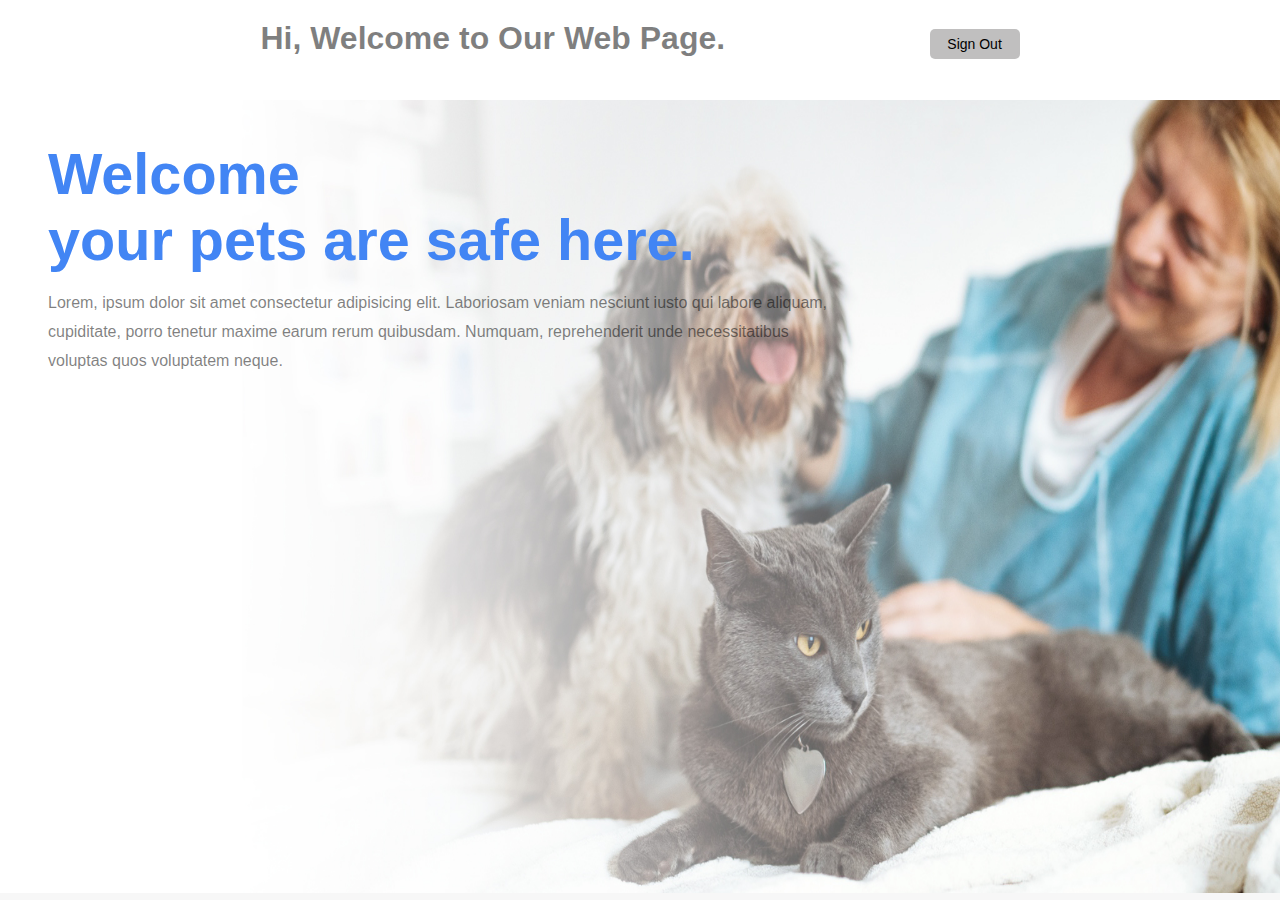
<file: mem.html>
<!DOCTYPE html>
<html lang="en">

<head>
    <meta charset="UTF-8">
    <meta http-equiv="X-UA-Compatible" content="IE=edge">
    <meta name="viewport" content="width=device-width, initial-scale=1.0">
    <link rel="stylesheet" href="mem.css">
    <link rel="stylesheet" href="responsiveIndex.css">
    <title>Business Website</title>
</head>

<body>

    <!-- Navigation -->
    <section style="color: #00000080;">

        <nav class="shift">

            <ul>
                <li>
                    <h1>Hi, <span id="firstname"></span> Welcome to Our Web Page.</h1>
                </li>

                <li><button class="btn" id="signout">Sign Out</button></li>
            </ul>

        </nav>


    </section>
    <!-- White Space -->
    <div class="header-wrapper"></div>
    <!-- White Space -->
    <div class="wrapper">
        <!-- Display -->
        <header>
            <div class="landing-page">
                <div class="text-container">
                    <h1 class="h1-large">Welcome <br> <span id="usr"> </span> your
                        pets are safe here.</h1>
                    <p class="sub-head">Lorem, ipsum dolor sit amet consectetur adipisicing elit. Laboriosam veniam
                        nesciunt iusto qui labore aliquam,<br> cupiditate, porro tenetur maxime earum rerum quibusdam.
                        Numquam, reprehenderit unde necessitatibus <br> voluptas quos voluptatem neque.</p>

                </div>
            </div>
        </header>

    </div>
    </div>
    <!-- Kyla Fiona Frances L. Lopez -->
    <!-- Matthew Raganot -->
    <script src="mem.js"></script>
    <script src="signout.js"></script>
</body>

</html>
</file>
<file: mem.css>
/* Kyla Fiona Frances L. Lopez */
/* Matthew Raganot*/

* {
    box-sizing: border-box;
    padding: 0;
    margin: 0;
}

.wrapper {
    width: 1440;
    height: auto;
}

body {
    font-family: 'Roboto', sans-serif;
    background-color: #f7f7f7;
    padding: 0;
    margin: 0;
}

a {
    text-decoration: none;
}

.center {
    text-align: center;
}

/* NAVIGATION */
nav {
    width: 100%;
    height: 100px;
    margin: 0 auto;
    background: #fff;
    padding: 20px 0;
    position: fixed;
}

nav ul {
    list-style: none;
    text-align: center;
    
}
nav ul li {
    display: inline-block;
}
nav ul li a {
    display: block;
    padding: 15px;
    text-decoration: none;
    color: #aaa;
    font-weight: 800;
    text-transform: uppercase;
    margin: 0 10px;
}
nav ul li a,
nav ul li a:after,
nav ul li a:before {
    transition: all .5s;
}
nav ul li a:hover {
    color: #555;
}

nav.shift ul li a {
    position:relative;
    z-index: 1;
}
nav.shift ul li a:hover {
    color: #00000080;
}
nav.shift ul li a:after {
    display: block;
    position: absolute;
    top: 0;
    left: 0;
    bottom: 0;
    right: 0;
    margin: auto;
    width: 100%;
    height: 1px;
    content: '.';
    color: transparent;
    background: #F1C40F;
    visibility: none;
    opacity: 0;
    z-index: -1;
}
nav.shift ul li a:hover:after {
    opacity: 1;
    visibility: visible;
    height: 100%;
}

/* nav button */
.btn {
    width: 90px;
    height: 30px;
    margin-left: 1300px;
    text-align: center;
    background: rgba(129, 127, 127, 0.5);
    border: none;
    outline: none;
    border-radius: 5px;
    cursor: pointer;
    font-size: 14px;
    transition: 0.5s;
}
  
.btn:hover {
    background: #F1C40F;
}
  
.btn {
      cursor: pointer;
      display: inline-block;
      position: relative;
      transition: 0.5s;
      color: black;
}

/* END NAVIGATION */

/* WHITE SPACE */
.header-wrapper{
    height: 93px;
    color: #fff;
}
/* WHITE SPACE */


/* LANDING PAGE */
.landing-page {
    height: 800px;
    width: 100%;
    background-image: url("img/landing-page-image.jpg");
    background-repeat: no-repeat;
    background-size: 100% 100%;
   
}

.text-container {
    display: grid;
    margin: 8em;
    gap: 2em;
    position: absolute;
   
}

.h1-large {
    font-size: 3.6em;
    color: #4285f4;
}

.h1-large-highlight {
    color: #F1C40F;
}

.sub-head {
    line-height: 1.8em;
    color: #00000080;
}

/* BUTTON */

.button-lg {
	display: inline-block;
	padding: 1.75rem 3.50rem;
	border: 2px solid #00000080;
	background-color: transparent;
	font-weight: 400;
    margin-top: 5em;
    margin-right: 50em;
	font-size: 1rem;
	line-height: 0;
	letter-spacing: 0.25rem;
	text-decoration: none;
	transition: all 0.2s;
}

.button-lg:hover {
	background-color: #F1C40F;
    border-color: transparent;
    text-transform: uppercase;
    transition: all 0.10s;
}

.btn-outline-lg {
    color: #00000080;
}

.btn-outline-lg:hover {
    color: #00000080;
    text-transform: uppercase;
    transition: all 0.10s;
}

/* END BUTTON */
</file>
<file: responsiveIndex.css>
@media (max-width: 1699px) {

    body {
        padding: 0;
        margin: 0;
    }

    /* nav button */
    .btn {
        width: 90px;
        height: 30px;
        margin-left: 600px;
        display: inline-block;
        position: relative;
   
}
  
}

@media (max-width: 1300px) {
    * {
        box-sizing: border-box;
        padding: 0;
        margin: 0;
    }

    .wrapper {
        width: 1440;
        height: auto;
    }

    body {
        padding: 0;
        margin: 0;
    }
    
    /* nav button */
    .btn {
        width: 90px;
        height: 30px;
        margin-left: 200px;
        display: inline-block;
        position: relative;
      
    }

    .landing-page {
        height: 800px;
        width: 100%;
        background-image: url("img/landing-page-image.jpg");
        background-repeat: no-repeat;
        background-size: 100% 100%;
      
    }

    .text-container {
        display: grid;
        margin: 3em;
        gap: 1em;
        position: absolute;
       
    }
    .services {
        display: flex;
        justify-content: space-evenly;
        grid-template-columns: repeat(4, auto);
        margin: 0.5em;
        gap: 0.7 em;
       
    }
    
}

@media (max-width: 900px) {
    * {
        box-sizing: border-box;
        padding: 0;
        margin: 0;
    }

    .wrapper {
        width: 1440;
        height: auto;
    }

    body {
        padding: 0;
        margin: 0;
    }
    
    /* nav button */
    .btn {
        width: 90px;
        height: 30px;
        margin-left: 100px;
        display: inline-block;
        position: relative;
       
}
}

@media (max-width: 900px) {
    * {
        box-sizing: border-box;
        padding: 0;
        margin: 0;
    }

    .wrapper {
        width: 1440;
        height: auto;
    }

    body {
        padding: 0;
        margin: 0;
    }
    
    /* nav button */
    .btn {
        width: 90px;
        height: 30px;
        margin-left: 50px;
        display: inline-block;
        position: relative;
      
}
}

@media (max-width:  700px) {
    * {
        box-sizing: border-box;
        padding: 0;
        margin: 0;
    }
     
    .shift {
        display: flex;
        justify-content: space-evenly;
        margin-right: 0px;
        font-size: 10px;
    }
    

    .wrapper {
        width: 1440;
        height: auto;
    }

    body {
        padding: 0;
        margin: 0;
    }
    
    /* nav button */
    .btn {
        width: 50px;
        height: 30px;
        margin-left: 1px;
        display: inline-block;
        position: relative;
       
        font-size: 10px;
}

.landing-page {
    height: 800px;
    width: 100%;
    background-image: url("img/landing-page-image.jpg");
    background-repeat: no-repeat;
    background-size: 100% 100%;
   
}

.text-container {
    display: grid;
    margin: 1.2em;
    gap: 0.5em;
    position: absolute;
    
}

.h1-large {
    font-size: 1.6em;
    color: #4285f4;
}

.sub-head {
    line-height: 0.8em;
    color: #00000080;
    text-align: justify;
}
}
</file>
